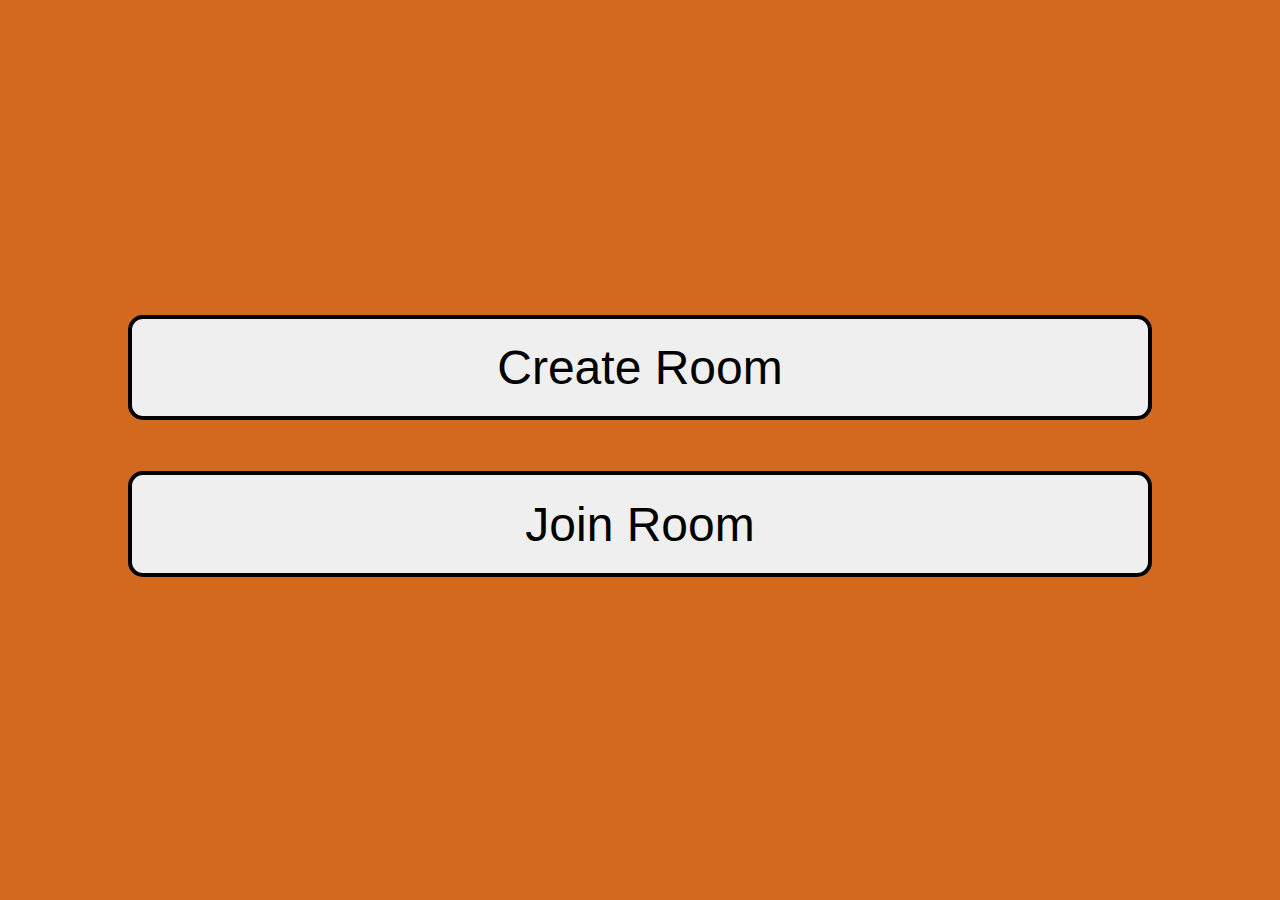
<file: index.html>
<!DOCTYPE html>
<html>
  <head>
    <title>RoomHomescreen</title>
    <link rel="stylesheet" type="text/css" href="index.css">
  </head>
  <body>
    <div id="buttonHolder">
        <button id="CreateRoom">
            Create Room
        </button>
    
    
        <button id="JoinRoom">
            Join Room
        </button>
    </div>
    <script src="index.js"></script>
    <script src="JoinRoom/JoinRoom.html"></script>
  </body>
</html>
</file>
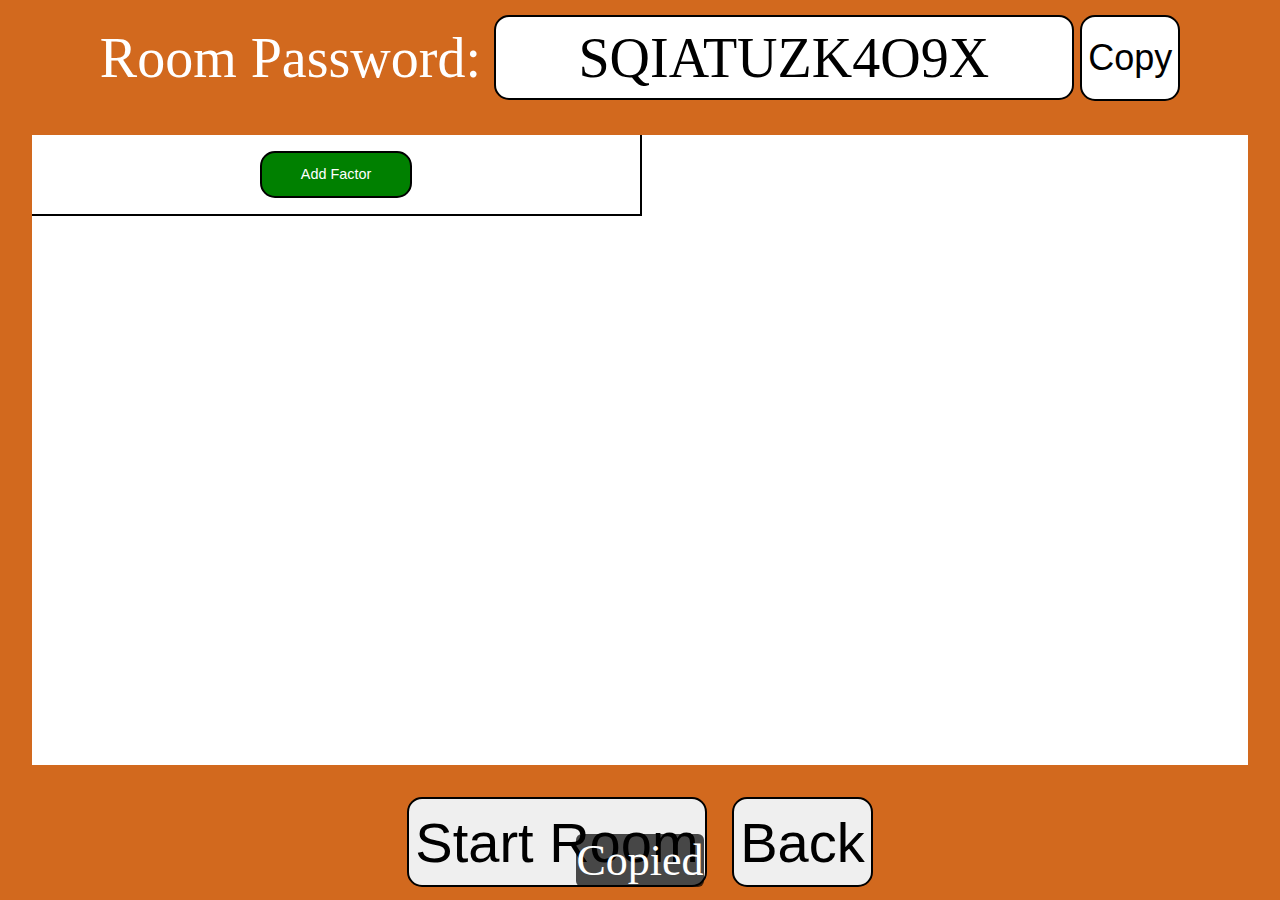
<file: CreateRoom/CreateRoom.html>
<!DOCTYPE html>
<html>
  <head>
    <title>RoomHomescreen</title>
    <link rel="stylesheet" type="text/css" href="CreateRoom.css">
  </head>
  <body>

    <!-- room password -->
    <div id="RoomPassword">
        <div id="RoomPasswordTextOnly">Room Password:</div>
        <div id="RoomPasswordText">ASND8AY493J3</div>
        <button id="CopyPassword" onmousedown="copyPassword()" >
          Copy
        </button>
        

    </div>




    <!-- create factors for ratings -->
    <div id="RatingBoard">

       <!--
        <div class="factor">

          <div class="factorText" contenteditable="true" spellcheck="false" onmousedown="ClearText(this)">
            Edit Factor
          </div>

          <div class="factorRating">
            <div class="ratingFor">5</div>
            <div class="slash">/</div>
            <div contenteditable="true" onmousedown="ClearText(this)" style="width: 33%;" class="ratingOutOf">Edit</div>
            
          </div>
          <div class="DelFactorHolder">
          <button class="DelFactor">X</button>
          </div>
       </div>
        -->
       





       <div id="AddFactorDiv">
        <button id="AddFactorBNT" onmousedown="addFactor()">Add Factor</button>
       </div>
        

       

    </div>



    <!--start and go back buttons-->
    <div id="ButtonHolder-CreateRoom">
        <button id="StartRoomBNT">Start Room</button>
        <button id="BackBNT">Back</button>
    </div>


 <div id="copiedToolTip"><p style="margin-top: 1%; margin-bottom: 1%;margin-right: 1%;margin-left: 1%;">Copied</p></div>
    
    <script src="CreateRoom.js"></script>
  </body>
</html>
</file>
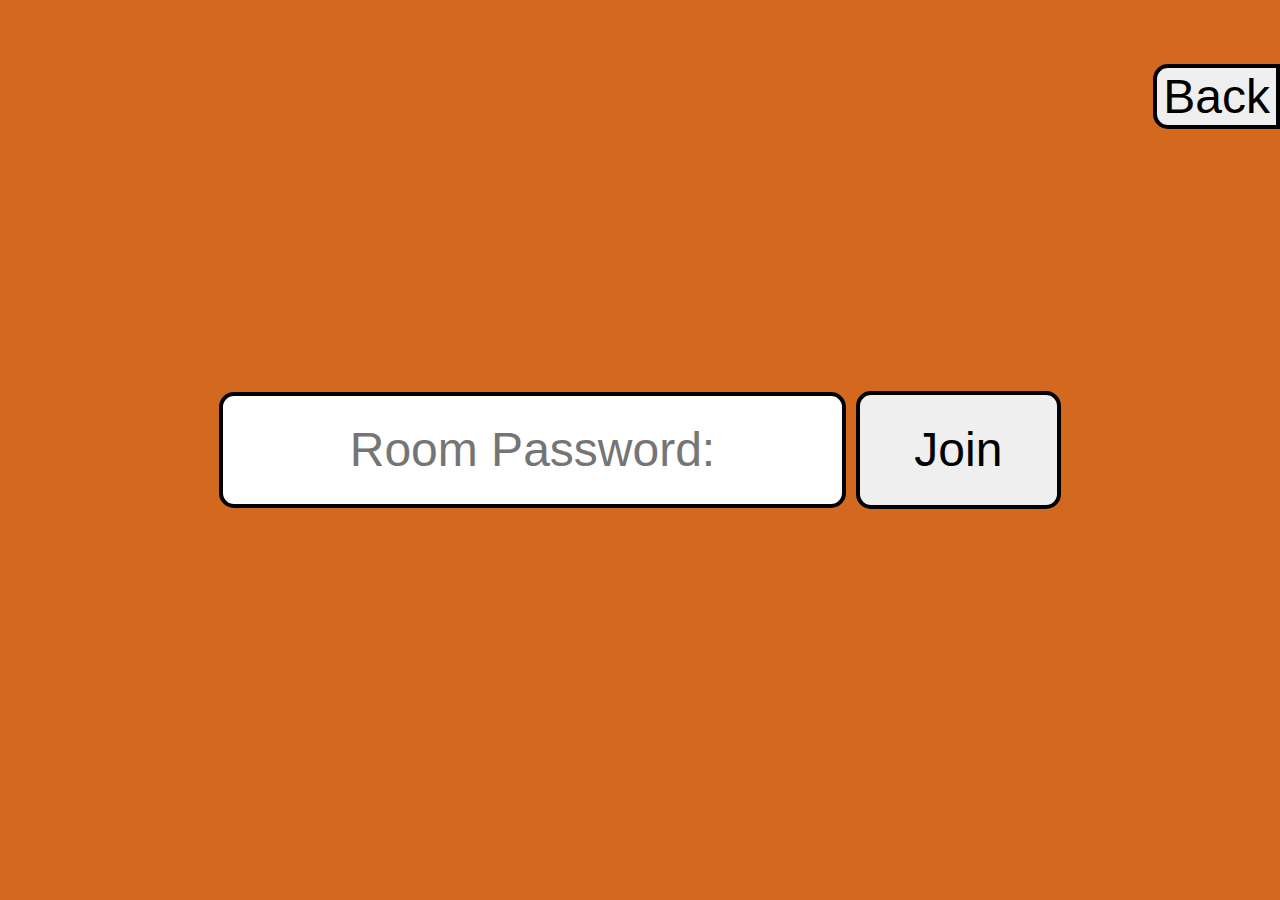
<file: JoinRoom/JoinRoom.html>
<!DOCTYPE html>
<html>
  <head>
    <title>RoomHomescreen</title>
    <link rel="stylesheet" type="text/css" href="JoinRoom.css">
  </head>
  <body>
    <div id="holder">
        <input type="text" id="inputField" placeholder="Room Password:">
        <button id="JoinRoomBNT">
            Join
        </button>
    </div>
    
        <button id="back">Back</button>
   
    <script src="JoinRoom.js"></script>
  </body>
</html>
</file>
<file: index.css>
body{
    background-color: chocolate;
   display: flex;
   align-items: center;
   justify-content: center; 
   min-height: 100vh;
   min-width: 100vw;
   position: absolute;
   padding: 0px;
  margin: 0px;
}


#buttonHolder{
    position: absolute;
    width: 80%;
    height: 30%;
    display: inline-block;
}


#CreateRoom{
    text-align: center;
    border-radius:  15px 15px 15px 15px;
    height: 39%;
    width: 100%;
  float: left;
  font-size: 300%;
  border: 0.5vh solid black;
  
}
#JoinRoom{
    margin-top: 5%;
    text-align: center;
    border-radius: 15px 15px 15px 15px;
    width: 100%;
    height: 39%;
   float: left;
   font-size: 300%;
   border: 0.5vh solid black;
}
</file>
<file: CreateRoom/CreateRoom.css>
body{
    background-color: chocolate;
    min-height: 100vh;
   min-width: 100vw;
   position: absolute;
   padding: 0px;
  margin: 0px;
  display: flex;
  align-items: center;
  justify-content: center;
  overflow: auto;
}



/* room password stuff */

#RoomPassword{
    position: absolute;
    top: 0;
    right: 0;
    font-size: 50%;
    text-align: center;
    display: flex;
    align-items: center;
    justify-content: center;
    height: 10%;
    width: 100%;
    margin-top: 1%;
}
#RoomPasswordTextOnly{
    font-size: 700%;
    margin-right: 1%;
    color: white;
    height: 90%;
    text-align: center;
    display: flex;
    align-items: center;
    justify-content: center;
    user-select: none;

}
#RoomPasswordText{
    border-radius:  15px 15px 15px 15px;
    font-size: 700%;
    border: 0.25vh solid black;
    background-color: white;
    text-align: center;
    display: flex;
    align-items: center;
    justify-content: center;
    margin-right: 0.5%;
    width: 45%;
    height: 90%;
    overflow-x: auto;
    overflow-y: hidden;
    white-space:nowrap;
}
#CopyPassword{
    border-radius:  15px 15px 15px 15px;
    font-size: 450%;
    border: 0.25vh solid black;
    height: 95%;
    background-color: white;
    overflow: hidden;
    user-select: none;
}
#copiedToolTip{
    
    position: absolute;
    bottom: 0;
    background-color:rgb(0, 0, 0, 0.7);
    color: #fff;
    border-radius: 6px;
    width: min-content;
    text-align: center;
    height: min-content;
    display: flex;
    align-items: center;
    justify-content: center;
    font-size: 275%;
    margin-bottom: 1%;


}














/* custom factor rating board stuff */

#RatingBoard{
    position: absolute;
    width: 95%;
    height: 70%;
    background-color: white;
    overflow: auto;
    margin-bottom: 1%;
    margin-top: 1%;
}

/* add factor div and button */
#AddFactorDiv{
    outline: 0.25vh solid black;
    width: 50%;
    height: 12.5%;
    float: left;
    display: flex;
    align-items: center;
    justify-content: center;
    user-select: none;
}
#AddFactorBNT{
    background-color: green;
    color: white;
    border-radius:  15px 15px 15px 15px;
    border: 0.25vh solid black;
    height: 60%;
    width: 25%;
    text-align: center;
    display: flex;
    align-items: center;
    justify-content: center;
    font-size: 90%;
    user-select: none;
}

/* the factor and its conponents */
.factor{
    outline: 0.25vh solid black;
    width: 50%;
    height: 12.5%;
    float: left;
    text-align: center;
    display: flex;
    justify-content: center;
    align-items: center;
    
}
.factorText{
    width: 65%;
    float: left;
    text-align: center;
    display: flex;
    align-items: center;
    justify-content: center;
    border-right: 0.5vh solid black;
    height: max-content;
    font-size: 200%;
    outline: 0px solid transparent
}
.factorRating{
    width: 40%;
    float: right;
    text-align: center;
    display: flex;
    align-items: center;
    justify-content: left;
    height: 100%;
    font-size: 200%;
}
.ratingOutOf{
    outline: 0px solid transparent;
    width:40%;
}
.ratingFor{
    width: 33%;
}
.slash{
    margin-right: 5%;
}
.DelFactorHolder{
    height: 100%;
    display: flex;
    align-items: start;
}
.DelFactor{
    position: relative;
   float: right;
   font-size: 100%;
   background-color: red;
   color:white;
   border: 0px solid transparent;


}




/* start and go back button stuff */



#ButtonHolder-CreateRoom{
    position: absolute;
    bottom: 0;
   
    margin-bottom: 1%;
    margin-top: 1%;
    height: 10%;
    width: 100%;
    display: flex;
    align-items: center;
    justify-content: center;
}
#StartRoomBNT{
    display: flex;
    align-items: center;
    justify-content: center;
    height: 100%;
    border-radius:  15px 15px 15px 15px;
    font-size: 350%;
    border: 0.25vh solid black;
    margin-right: 1%;
    user-select: none;
}
#BackBNT{
    display: flex;
    align-items: center;
    justify-content: center;
    height: 100%;
    border-radius:  15px 15px 15px 15px;
    font-size: 350%;
    border: 0.25vh solid black;
    margin-left: 1%;
    user-select: none;
}
</file>
<file: JoinRoom/JoinRoom.css>
body{
    background-color: chocolate;
   display: flex;
   align-items: center;
   justify-content: center; 
   min-height: 100vh;
   min-width: 100vw;
   position: absolute;
   padding: 0px;
  margin: 0px;
}

#holder{
    position: absolute;
    width: 80%;
    height: 30%;
    display: flex;
    align-items: center;
    justify-content: center;
}
#inputField{
    text-align: center;
    border-radius:  15px 15px 15px 15px;
    height: 39%;
    width: 60%;
  float: left;
  font-size: 300%;
  border: 0.5vh solid black;
  font-size: 300%;
  
}
#JoinRoomBNT{
    margin-left: 1%;
    width: 20%;
    height: 44%;
    border-radius:  15px 15px 15px 15px;
    font-size: 300%;
    border: 0.5vh solid black;
}



#back{
    margin-top: 5%;
    position: absolute;
    top: 0;
    right: 0;
    border: 0.5vh solid black;
    font-size: 300%;
    border-radius:  15px 0px 0px 15px;


}
</file>
